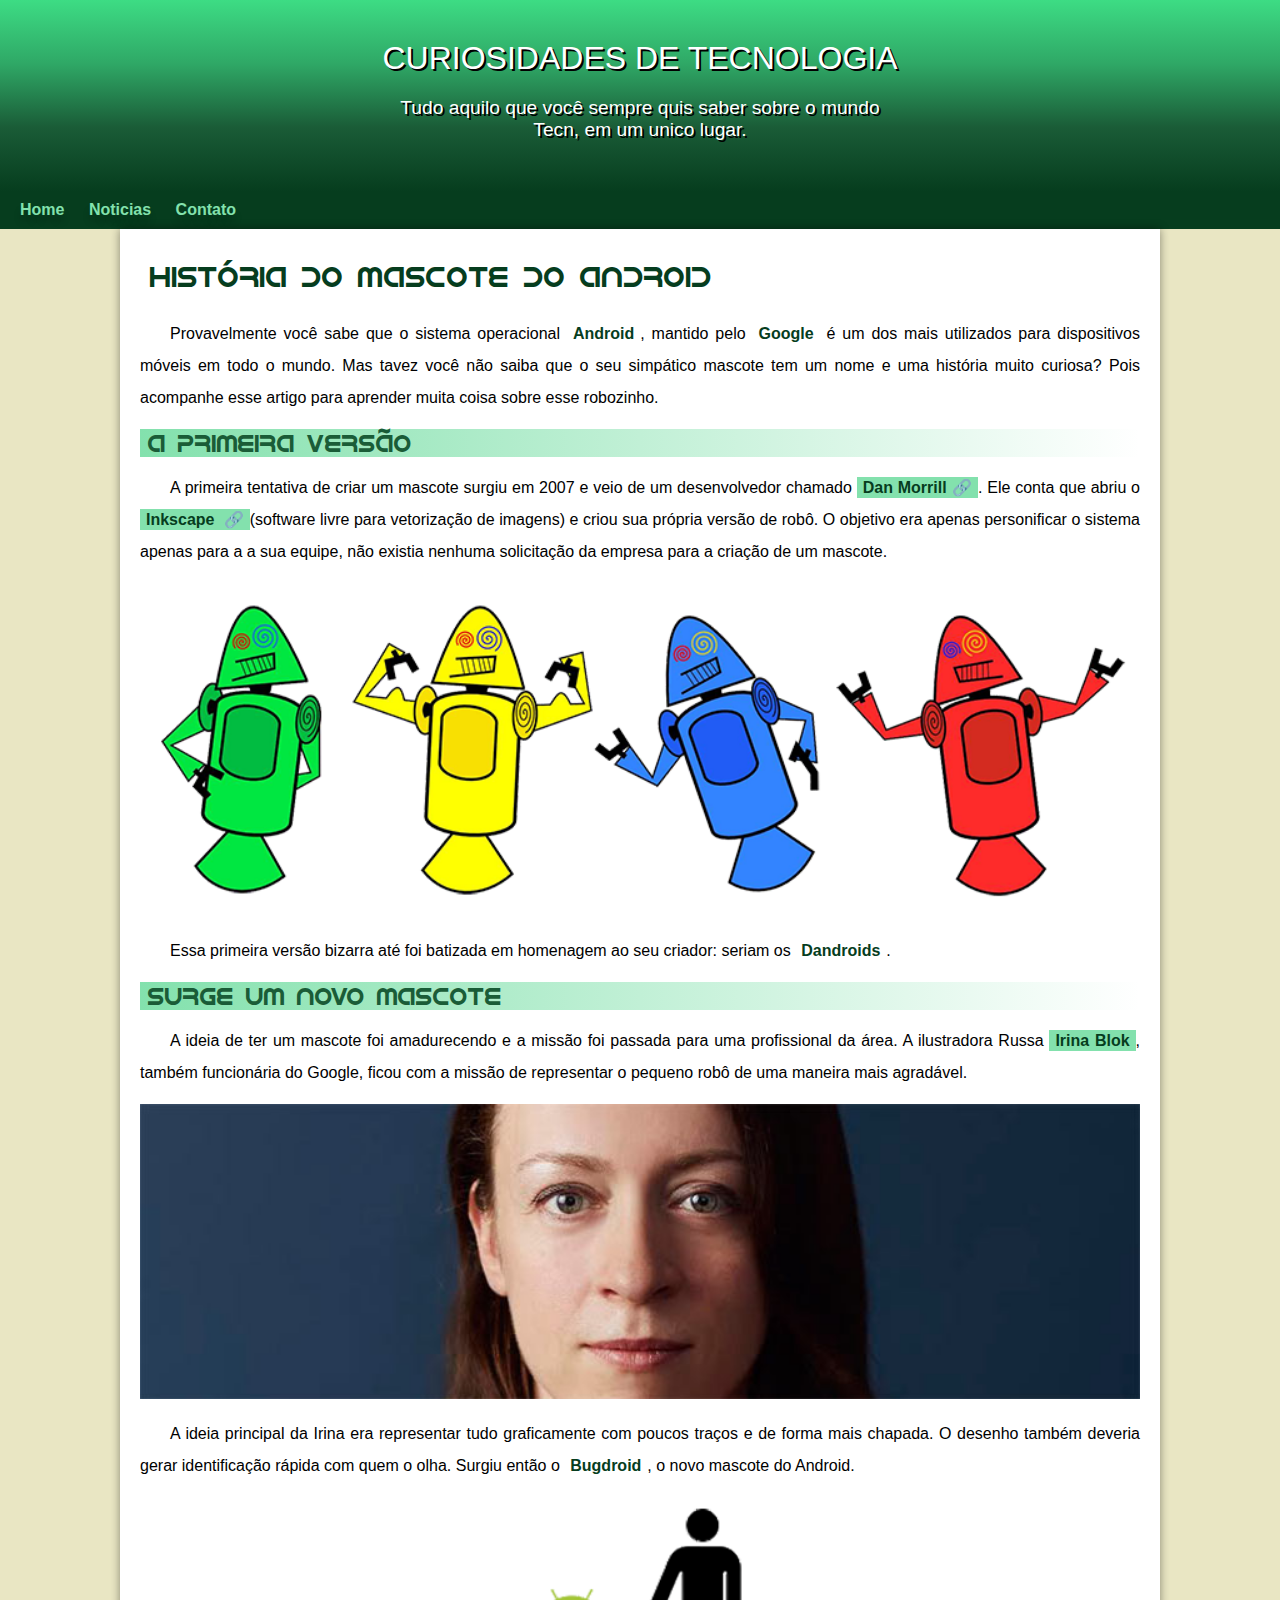
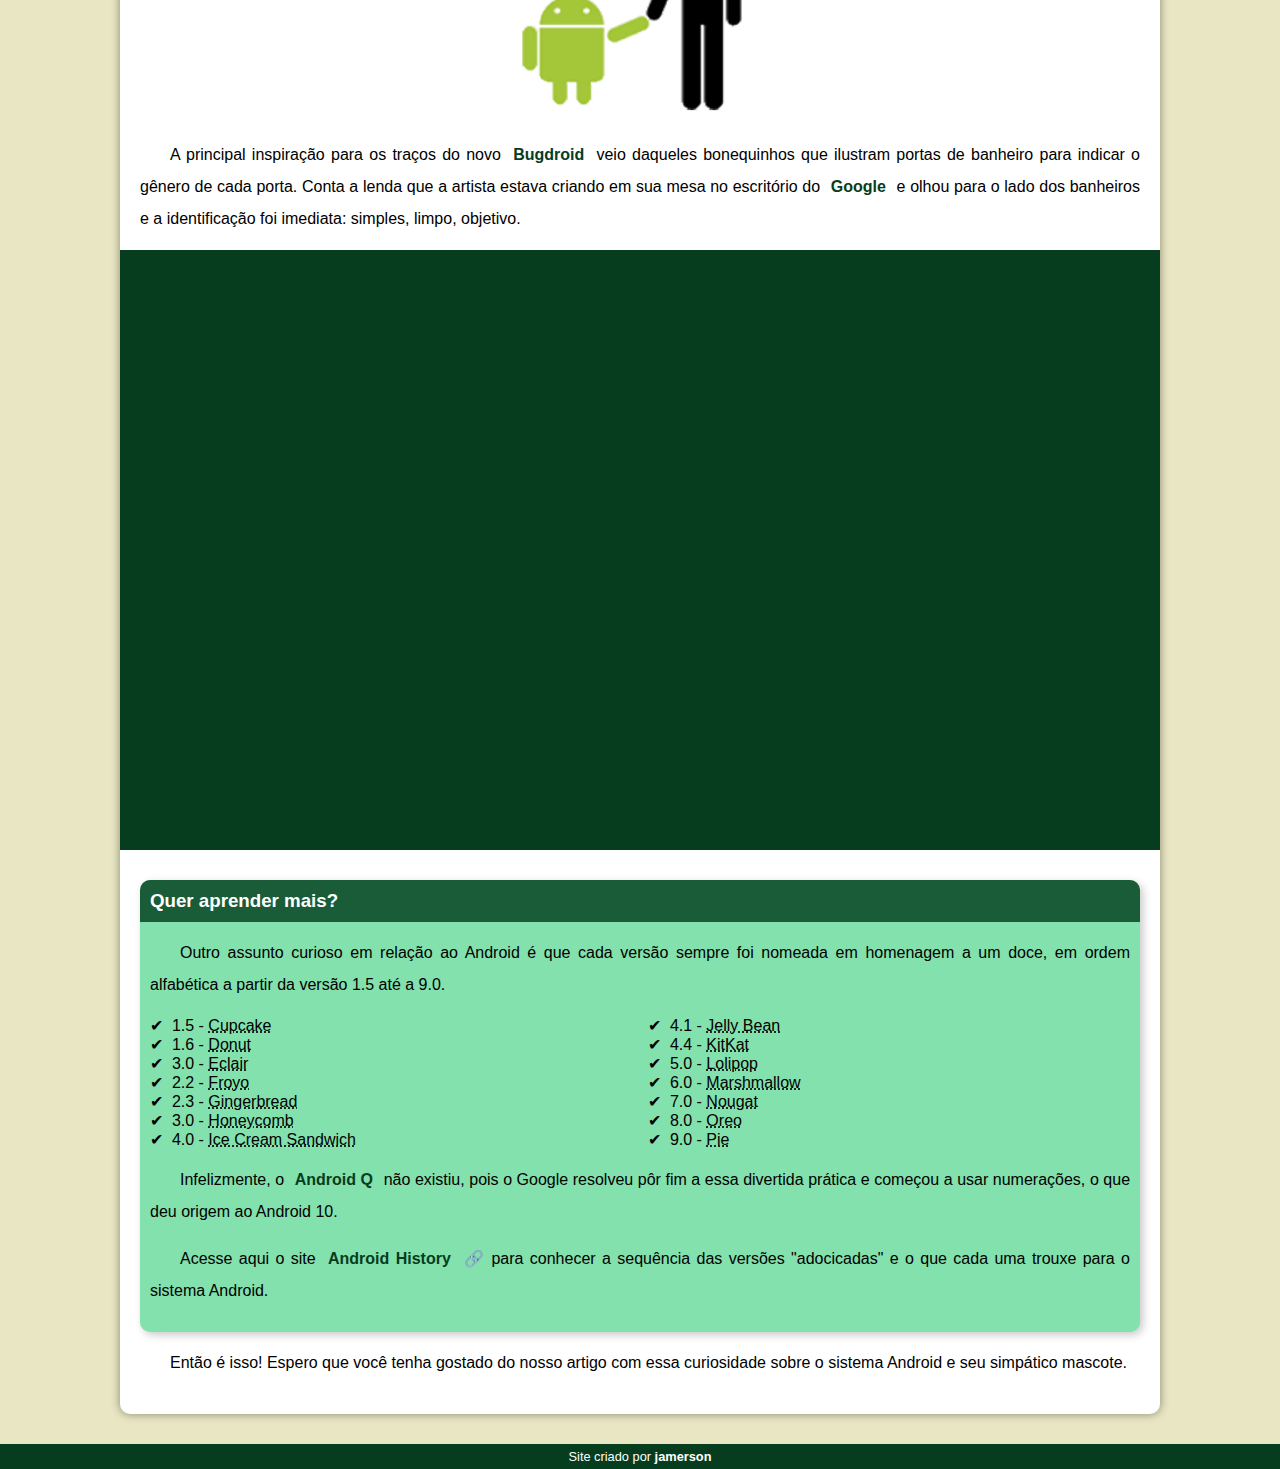
<file: index.html>
<!DOCTYPE html>
<html lang="pt-br">

<head>
    <meta charset="UTF-8">
    <meta http-equiv="X-UA-Compatible" content="IE=edge">
    <meta name="viewport" content="width=device-width, initial-scale=1.0">
    <link rel="shortcut icon" href="favicon.ico" type="image/x-icon">
    <title>História do Android</title>
    <link rel="shortcut icon" href="imagens/favicon.ico" type="image/x-icon">
    <link rel="stylesheet" href="estilo/style.css">
</head>

<body>

    <header>
        <h1 >CURIOSIDADES DE TECNOLOGIA</h1>
        
         <p>Tudo aquilo que você sempre quis saber sobre o mundo <br> Tecn, em um unico lugar.</p>
        </header>

        <nav>
            <a href="#">Home</a>
            <a href="#">Noticias</a>           
            <a href="#">Contato</a>
        </nav>

        <main>
            <article>
                <h1>História do Mascote do Android</h1>

                <p>Provavelmente você sabe que o sistema operacional <strong>Android</strong>, mantido pelo <strong>Google </strong>é um dos mais utilizados para dispositivos móveis em todo o mundo. Mas tavez você não saiba que o seu simpático mascote tem um nome e uma história muito curiosa? Pois acompanhe esse artigo para aprender muita coisa sobre esse robozinho.</p>

                <h2>A primeira versão</h2>

                <p>A primeira tentativa de criar um mascote surgiu em 2007 e veio de um desenvolvedor chamado <a href="https://meiobit.com/arquivo/83259/dan-morrill-produz-apresentacao-de-imagens-simbolizando-o-aumento-do-controle-sobre-o-android/" target="_blank" class="externo">Dan Morrill</a>. Ele conta que abriu o <a href="https://inkscape.org/pt-br/" target="_blank" class="externo">Inkscape </a>(software livre para vetorização de imagens) e criou sua própria versão de robô. O objetivo era apenas personificar o sistema apenas para a a sua equipe, não existia nenhuma solicitação da empresa para a criação de um mascote.</p>

                <picture>
                    <source media="(max-width: 670px )" srcset="imagens/dan-droids-pq.png">
                    <img src="imagens/dan-droids.png" alt="primeiro mascote"></picture>

                <p>Essa primeira versão bizarra até foi batizada em homenagem ao seu criador: seriam os <strong>Dandroids</strong>.</p>

                <h2>Surge um novo mascote</h2>

                <p>A ideia de ter um mascote foi amadurecendo e a missão foi passada para uma profissional da área. A ilustradora Russa <a href="https://www.irinablok.com/" target="_blank">Irina Blok</a>, também funcionária do Google, ficou com a missão de representar o pequeno robô de uma maneira mais agradável.</p>

                <picture>
                    <source media="(max-width: 670px )" srcset="imagens/irina-blok-pq.jpg">
                    <img src="imagens/irina-blok.jpg" alt="Irina blok criadora do android">
                </picture>

                <p>A ideia principal da Irina era representar tudo graficamente com poucos traços e de forma mais chapada. O desenho também deveria gerar identificação rápida com quem o olha. Surgiu então o <strong>Bugdroid</strong>, o novo mascote do Android.</p>

               <img src="imagens/bugdroid.png" class="pequena" alt="">

                <p>A principal inspiração para os traços do novo <strong>Bugdroid</strong> veio daqueles bonequinhos que ilustram portas de banheiro para indicar o gênero de cada porta. Conta a lenda que a artista estava criando em sua mesa no escritório do <strong>Google</strong> e olhou para o lado dos banheiros e a identificação foi imediata: simples, limpo, objetivo.</p>

                <div class="video"><iframe width="560" height="315" src="https://www.youtube.com/embed/l2UDgpLz20M" title="YouTube video player" frameborder="0" allow="accelerometer; autoplay; clipboard-write; encrypted-media; gyroscope; picture-in-picture; web-share" allowfullscreen></iframe> </div>
                
                <aside>


                    <h3>Quer aprender mais?</h3>

                    <p>Outro assunto curioso em relação ao Android é que cada versão sempre foi nomeada em homenagem a um doce, em ordem alfabética a partir da versão 1.5 até a 9.0.</p>

                    <ul>
                        <li>1.5 - <abbr title="bolo de copo">Cupcake</abbr></li>
                        <li>1.6 - <abbr title="rosquinha">Donut</abbr></li>
                        <li>3.0 - <abbr title="bomba">Eclair</abbr></li>
                        <li>2.2 - <abbr title="iogurte congelado">Froyo</abbr></li>
                        <li>2.3 - <abbr title="favo de mel">Gingerbread</abbr></li>
                        <li>3.0 - <abbr title="sanduiche de sorvete">Honeycomb</abbr></li>
                        <li>4.0 - <abbr title="jujuba ">Ice Cream Sandwich</abbr></li>
                        <li>4.1 - <abbr title="kitkat">Jelly Bean</abbr></li>
                        <li>4.4 - <abbr title="">KitKat</abbr></li>
                        <li>5.0 - <abbr title="pirulito">Lolipop</abbr></li>
                        <li>6.0 - <abbr title="Marshmallow">Marshmallow</abbr></li>
                        <li>7.0 - <abbr title="torrone">Nougat</abbr></li>
                        <li>8.0 - <abbr title="oreo">Oreo</abbr></li>
                        <li>9.0 - <abbr title="torta">Pie</abbr></li>
                    </ul>
                    
                        <p>Infelizmente, o <strong>Android Q </strong>não existiu, pois o Google resolveu pôr fim a essa divertida prática e começou a usar numerações, o que deu origem ao Android 10.</p>

                        <p>Acesse aqui o site <a href="https://www.android.com/intl/en_uk/history/" target="_blank" class="externo" >Android History </a>para conhecer a sequência das versões "adocicadas" e o que cada uma trouxe para o sistema Android.</p>
                    
                </aside>
                
                <p>Então é isso! Espero que você tenha gostado do nosso artigo com essa curiosidade sobre o sistema Android e seu simpático mascote.</p>

            </article>
            
        </main>

        <footer>
            <p>Site criado por <a href="https://github.com/JamesDLuffy" target="_blank">jamerson</a></p>
        </footer>
    
</body>
</html>
</file>
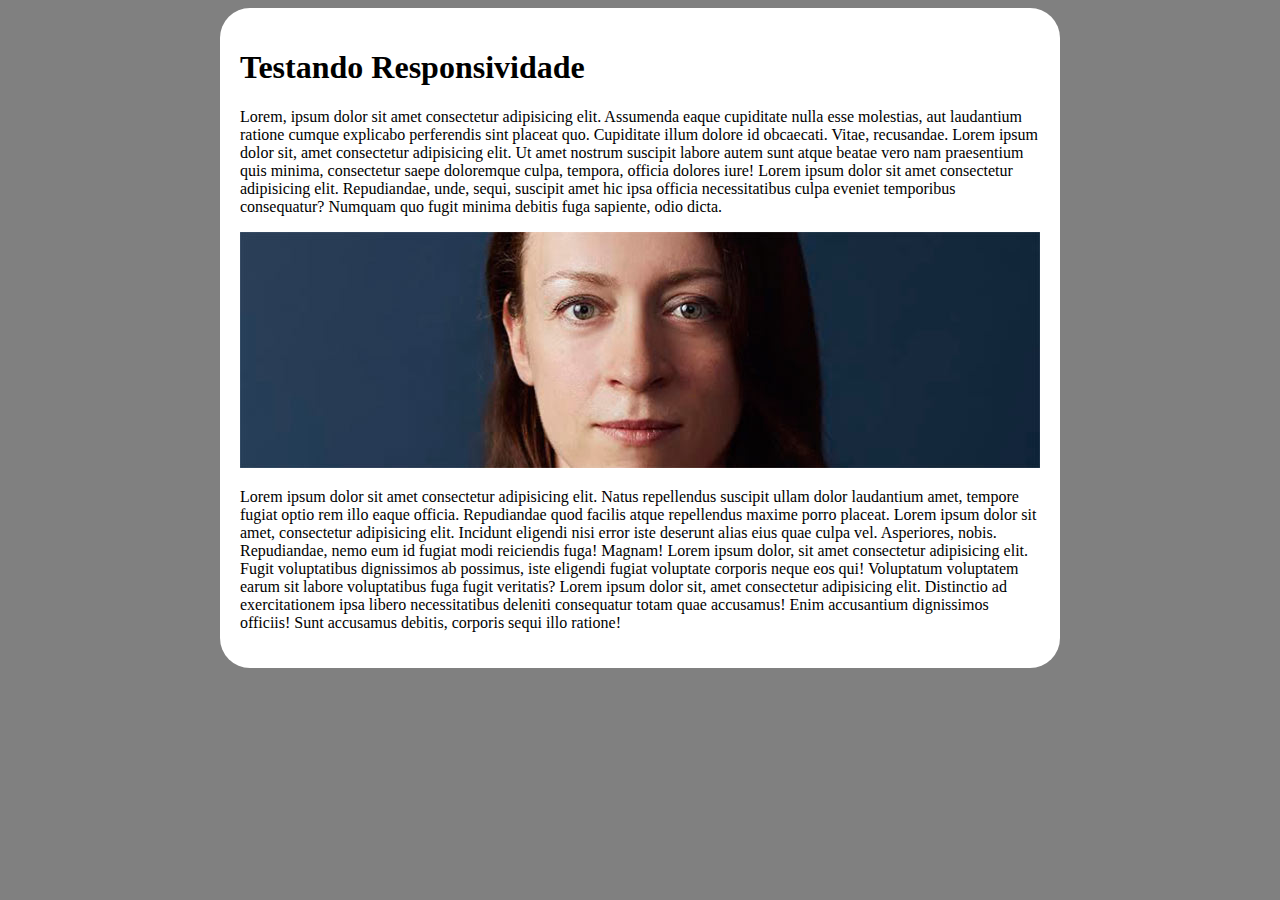
<file: imagens/responsivo.html>
<!DOCTYPE html>
<html lang="en">
<head>
    <meta charset="UTF-8">
    <meta http-equiv="X-UA-Compatible" content="IE=edge">
    <meta name="viewport" content="width=device-width, initial-scale=1.0">
    <title>Responsividade Teste</title>

    <style>

        body{
            background-color: gray;
        }

        main{
            background-color: white;
            padding: 20px;
            border-radius: 30px;
            
            margin: auto;
            min-width: 280;
            max-width: 800px;
        }
img{
    width: 100%;
}
    </style>
</head>
<body>
    <main>

        <h1>Testando Responsividade</h1>
        <p>Lorem, ipsum dolor sit amet consectetur adipisicing elit. Assumenda eaque cupiditate nulla esse molestias, aut laudantium ratione cumque explicabo perferendis sint placeat quo. Cupiditate illum dolore id obcaecati. Vitae, recusandae. Lorem ipsum dolor sit, amet consectetur adipisicing elit. Ut amet nostrum suscipit labore autem sunt atque beatae vero nam praesentium quis minima, consectetur saepe doloremque culpa, tempora, officia dolores iure! Lorem ipsum dolor sit amet consectetur adipisicing elit. Repudiandae, unde, sequi, suscipit amet hic ipsa officia necessitatibus culpa eveniet temporibus consequatur? Numquam quo fugit minima debitis fuga sapiente, odio dicta.</p>

        <picture>
            <source media="(max-width:600px)" srcset="irina-blok-pq.jpg">

            <img src="irina-blok.jpg" alt="Irina Blok">
        </picture>

        <p>Lorem ipsum dolor sit amet consectetur adipisicing elit. Natus repellendus suscipit ullam dolor laudantium amet, tempore fugiat optio rem illo eaque officia. Repudiandae quod facilis atque repellendus maxime porro placeat. Lorem ipsum dolor sit amet, consectetur adipisicing elit. Incidunt eligendi nisi error iste deserunt alias eius quae culpa vel. Asperiores, nobis. Repudiandae, nemo eum id fugiat modi reiciendis fuga! Magnam! Lorem ipsum dolor, sit amet consectetur adipisicing elit. Fugit voluptatibus dignissimos ab possimus, iste eligendi fugiat voluptate corporis neque eos qui! Voluptatum voluptatem earum sit labore voluptatibus fuga fugit veritatis? Lorem ipsum dolor sit, amet consectetur adipisicing elit. Distinctio ad exercitationem ipsa libero necessitatibus deleniti consequatur totam quae accusamus! Enim accusantium dignissimos officiis! Sunt accusamus debitis, corporis sequi illo ratione!</p>
    </main>
    
</body>
</html>
</file>
<file: estilo/style.css>
@charset "UTF-8";


@import url('https://fonts.googleapis.com/css2?family= Pacifico & display família= Bebas+Neue &= swap');

@font-face{

    font-family: 'android';
    src: url('../fontes/idroid.otf') format('opentype');
    font-weight: normal;
}

* {    
        margin: 0px;
        padding: 0px;  

}

:root{
--cor0:#e9e6c3;
--cor1:#83e1ad;
--cor2:#3ddc84;
--cor3:#2fa866;
--cor4:#1a5c37;
--cor5:#063d1e;

--font-padrao: Arial, Helvetica, sans-serif;
--font-destaque: 'Bebas Neue', 'cursive' ;
--font-android: 'android', 'cursive';  



}
body{

    background-color: var(--cor0);
    font-family: var(--font-padrao);    
}

a.externo::after{
    content: '\00A0\1F517';
}



header{

    background-image: linear-gradient(#3ddc84, #2fa866,#1a5c37,#063d1e );
    text-align: center;
    padding-top: 40px;  
    min-height: 150px;
   
   


}

header > h1{

    color: white;
    font-family: var(--font-padrao);
    font-weight: normal;
    margin-bottom: 20px;
    font-size: 2em;
    text-shadow: 2px 2px 0px black;
}


header > p{

    color: white;
    font-family: var(--font-padrao);
    font-size: 1.2em;
   max-width: 600px;
   margin: auto;
   padding-bottom: 50px;   
   padding-right: 10px;
   padding-left: 10px;
   text-shadow: 2px 2px 0px black;
}

nav{
    background-color:var(--cor5);
    padding: 10px;
    text-shadow: 0px 7px 7px rgba(0, 0, 0, 0.196);
    
}

nav > a{

    color: var(--cor1);
    padding: 10px;
    text-decoration: none;
    font-weight: bold;
    border-radius: 5px;
    transition-duration: .3s;
}

nav > a:hover{
    background-color: var(--cor3);
    color: var(--cor5);
}

main{
padding: 20px;
min-width: 300px;
max-width: 1000px;
background-color: white;
margin:auto;
margin-bottom: 30px;
box-shadow: 0px 0px 10px rgba(0, 0, 0, 0.418);
border-bottom-left-radius: 10px;
border-bottom-right-radius:10px;


}

main h1{

    color:var(--cor5) ;
    font-family: var(--font-android);
    padding: 10px;
    font-weight: normal;
    font-size: 1.8em;
}
main p{
    margin: 15px 0px;
    text-align: justify;
    text-indent: 30px;
    font-size: 1em;
    line-height: 2em;
    
  
}

main strong{

    color: var(--cor5);
    font-weight: bold;    
    padding: 2px 6px;

}

main a{
    background-color: var(--cor1);
    text-decoration: none;
    color: var(--cor5);
    font-weight: bold;
    padding: 2px 6px;
}

main a:hover{
    text-decoration: underline;
    color: var(--cor4);
}
main h2{

    color: var(--cor4);   
    font-family: var(--font-android);
    font-weight: normal;
    font-size: 1.5em;
    background-image: linear-gradient(to right, var(--cor1), transparent );
    text-indent: 8px;
}

main img{
    width: 100%;
    
}

main img.pequena{
 max-width: 350px;
 display: block;
    margin: auto;
}

div.video{
    background-color: var(--cor5);
    margin: 0px -20px 30px -20px;
    padding: 20px;
    padding-bottom: 58%;
    position: relative;


}

div.video >iframe {

    position: absolute;
    top: 5%;
    left: 5%;
    width: 90%;
    height: 90%;
    borde

}

aside{
    background-color: var(--cor1);
    padding: 10px;
    border-radius: 10px;
    box-shadow: 3px 3px 8px rgba(0, 0, 0, 0.216);
}



aside > ul{
    list-style-position: inside;
    columns: 2;
    list-style-type: '\2714\00A0\00A0';

}
aside > h3 {
color: white;
margin: -10px -10px 0px -10px;
padding: 10px;
background-color: var(--cor4);
border-radius: 10px 10px 0px 0px;

}

footer{

    background-color: var(--cor5);
    color: white;
    text-align: center;
    font-size: 0.8em;
    padding: 5px;
}

footer  a {
    color:  white;
    font-weight:  bolder;
    text-decoration:  none;
}
footer a:hover{

    text-decoration: underline;
    color: var(--cor1);
}
</file>
